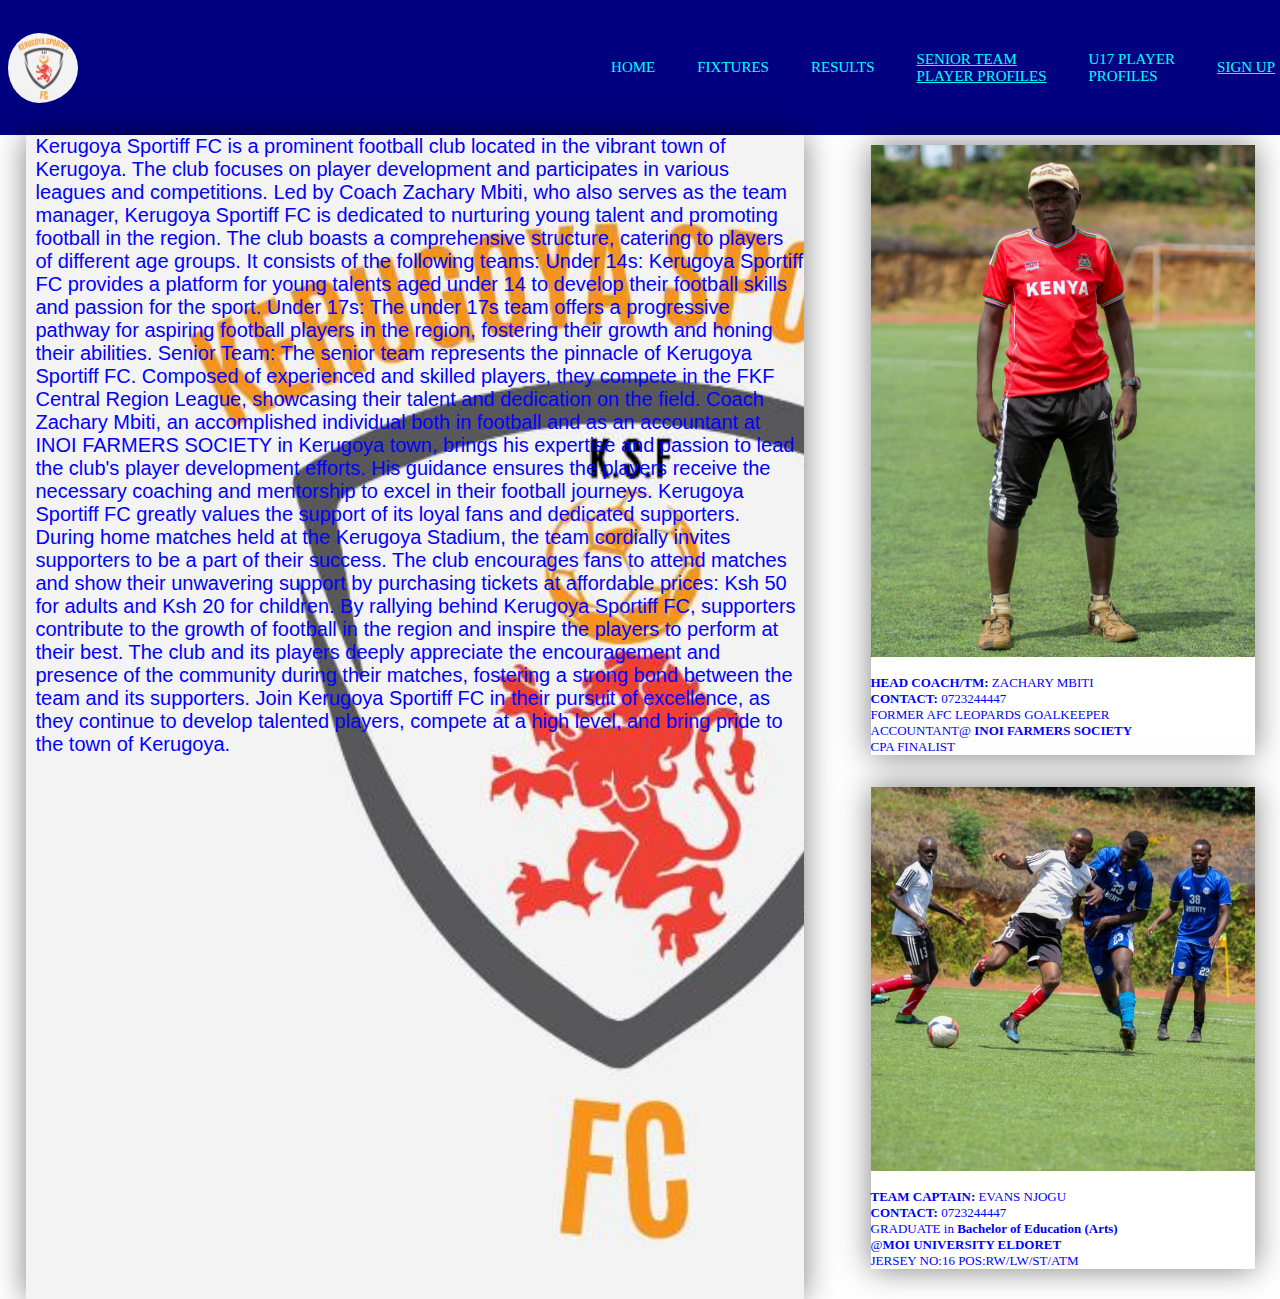
<file: index.html>
<!DOCTYPE html>
<html>
    <meta name="viewport" content="width=device-width, initial-scale=1">
    <header>
        <title>FINAL</title>
        <link rel="icon" type="image/x-icon" href="🔥⚽Digital kerugoya sportiff(2nd)⚽🔥 20220507_204722.jpg">

        <link rel="stylesheet" type="text/css" href="style.css">
        <nav class="navbar">
            <img src="🔥⚽Digital kerugoya sportiff(2nd)⚽🔥 20220507_204722.jpg" style="height: 70px; width: 70px; border-radius: 70%; padding-left: 8px; ">

            <div class="navbar-toggle" onclick="toggleNavbar()">
                <span class="toggle-icon"></span>
                <span class="toggle-icon"></span>
                <span class="toggle-icon"></span>
              </div>
              <ul class="navbar-menu" id="navbarMenu">
                <li><p style="color: aqua;">HOME</p> </li>  
                <li><p style="color: aqua;">FIXTURES</p></li>
                <li><p style="color: aqua;">RESULTS</p></li>
                  <li><a href="profiles.html" style="color: aqua;">SENIOR TEAM <br> PLAYER PROFILES</a></li>
                  <li><p style="color: aqua;">U17 PLAYER <br>PROFILES</p></li>

                 <li><a href="register.html" style="color: aqua;">SIGN UP</a></li> 
             </ul>

        </nav>
    </header> 
    <body>
        <div class="home-container">
            <div class="about">
                <p style="font-family: Verdana, Geneva, Tahoma, sans-serif; font-size: 20px;">Kerugoya Sportiff FC is a prominent football club located in the vibrant town of Kerugoya. The club focuses on player development and participates in various leagues and competitions. Led by Coach Zachary Mbiti, who also serves as the team manager, Kerugoya Sportiff FC is dedicated to nurturing young talent and promoting football in the region.

                    The club boasts a comprehensive structure, catering to players of different age groups. It consists of the following teams:
                    
                    Under 14s: Kerugoya Sportiff FC provides a platform for young talents aged under 14 to develop their football skills and passion for the sport.
                    
                    Under 17s: The under 17s team offers a progressive pathway for aspiring football players in the region, fostering their growth and honing their abilities.
                    Senior Team: The senior team represents the pinnacle of Kerugoya Sportiff FC. Composed of experienced and skilled players, they compete in the FKF Central Region League, showcasing their talent and dedication on the field.

                    Coach Zachary Mbiti, an accomplished individual both in football and as an accountant at INOI FARMERS SOCIETY in Kerugoya town, brings his expertise and passion to lead the club's player development efforts. His guidance ensures the players receive the necessary coaching and mentorship to excel in their football journeys.
                    
                    Kerugoya Sportiff FC greatly values the support of its loyal fans and dedicated supporters. During home matches held at the Kerugoya Stadium, the team cordially invites supporters to be a part of their success. The club encourages fans to attend matches and show their unwavering support by purchasing tickets at affordable prices: Ksh 50 for adults and Ksh 20 for children.
                    
                    By rallying behind Kerugoya Sportiff FC, supporters contribute to the growth of football in the region and inspire the players to perform at their best. The club and its players deeply appreciate the encouragement and presence of the community during their matches, fostering a strong bond between the team and its supporters.
                    
                    Join Kerugoya Sportiff FC in their pursuit of excellence, as they continue to develop talented players, compete at a high level, and bring pride to the town of Kerugoya.
                    
                    
                    
                    
                    
                    
                    </p>
            </div>
            <div class="tm-captain">
                <div class="zachary">
                    <img src="IMG_2331.jpg" ><br>
                    <p style="font-size: 13px; color: blue;"> 
                    <strong>HEAD COACH/TM:</strong> ZACHARY MBITI <br>
                    <strong>CONTACT:</strong> 0723244447 <br>
                    FORMER AFC LEOPARDS GOALKEEPER<br>
                    ACCOUNTANT@ <strong> INOI FARMERS SOCIETY</strong><br>
                    CPA FINALIST
                    </p>
                </div>
                <div class="njogu">
                    <img src="IMG_20211124_091414_331.jpg"><br>
                    <p style="font-size: 13px; color: blue;"> 
                    <strong>TEAM CAPTAIN:</strong> EVANS NJOGU <br>
                    <strong>CONTACT:</strong> 0723244447<br>
                    GRADUATE in <strong>Bachelor of Education (Arts)</strong><br>
                    @<strong>MOI UNIVERSITY ELDORET</strong><br>
                    JERSEY NO:16 POS:RW/LW/ST/ATM
                    </p>
                </div>
            </div>
            
        </div>
        
          <script src="./toggle.js"></script>
  
    </body>
</html>
</file>
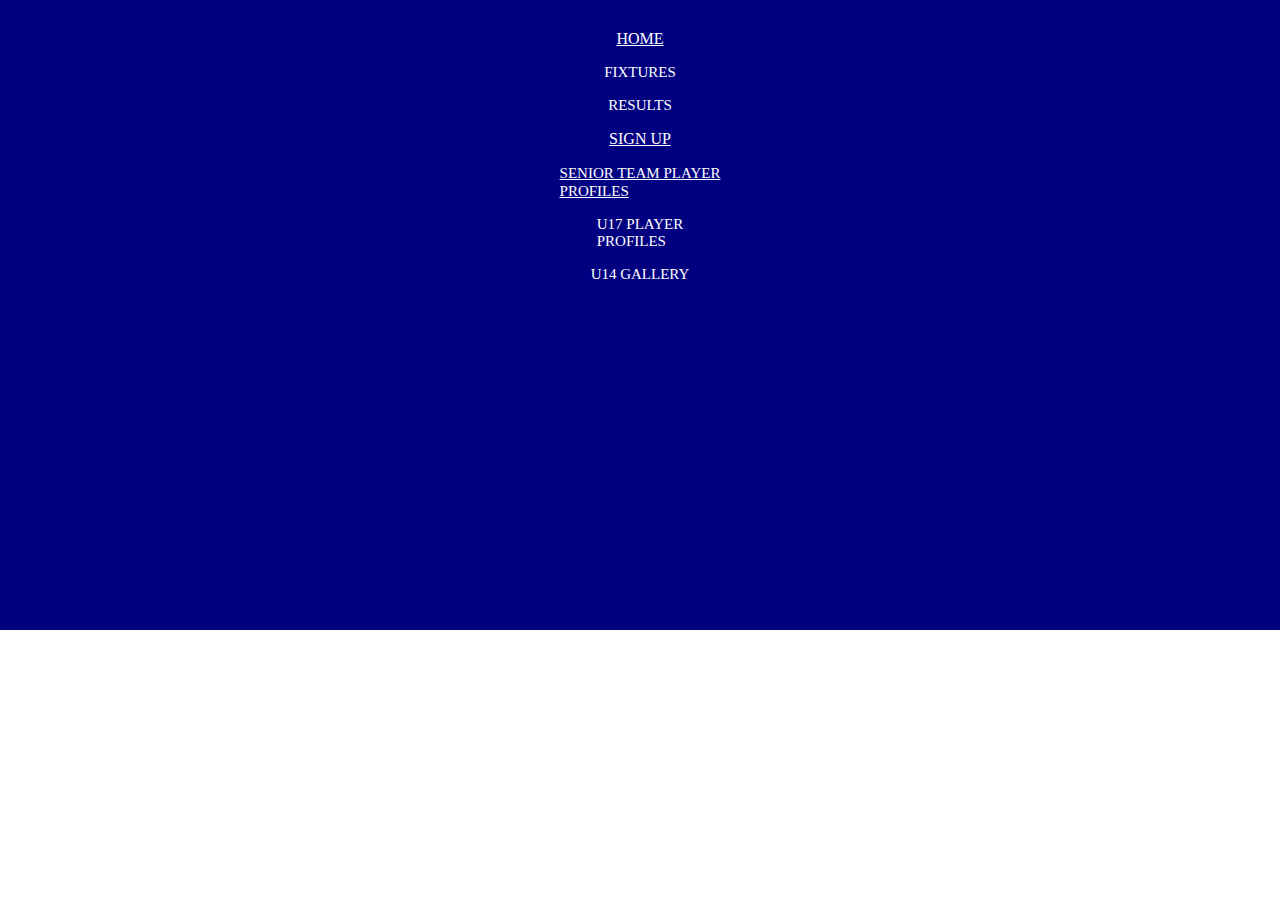
<file: lists.html>
<!DOCTYPE html>
<html>
    <meta name="viewport" content="width=device-width, initial-scale=1">
    <header>
        <title>LISTS</title>
        <link rel="stylesheet" type="text/css" href="style.css">
        <body>
            <ul class="list-menu">
                <li style="margin-top: 30px;"><a href="index.html">HOME</a></li> 

                <li><p style="color: white;">FIXTURES</p></li>
                <li><p style="color: white;">RESULTS</p></li>
                <li><a href="register.html">SIGN UP</a></li> 

                  <li><a href="profiles.html" style="font-size: 15px;">SENIOR TEAM PLAYER <br> PROFILES</a></li>
                 <li><p style="color: white;">U17 PLAYER <br>PROFILES</p></li>
                 <li><p style="color: white;">U14 GALLERY</p></li>


             </ul>
        </body>
</file>
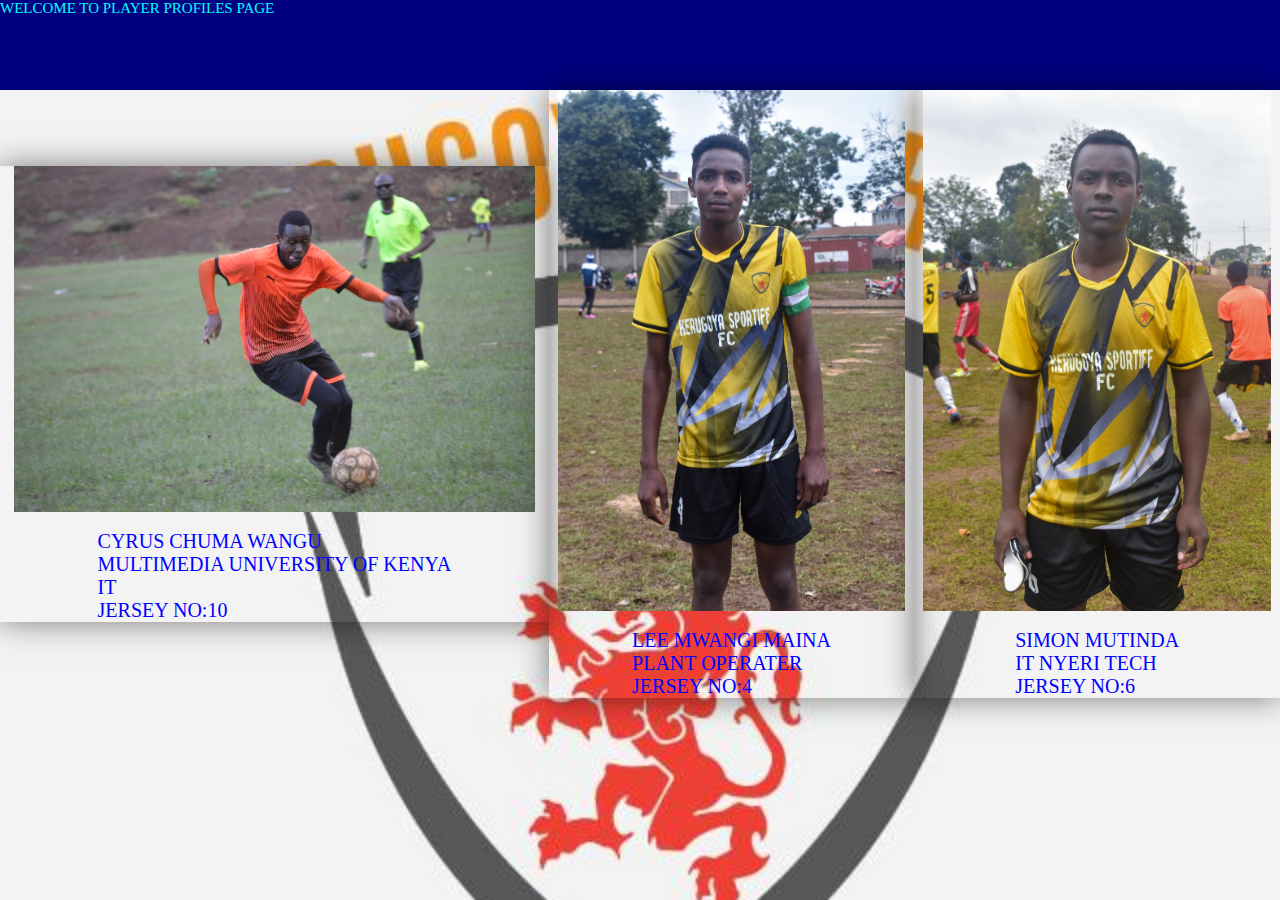
<file: profiles.html>
<!DOCTYPE html>
<html>
    <meta name="viewport" content="width=device-width, initial-scale=1">
    <link rel="stylesheet" type="text/css" href="style.css">

<header>
    <title>Profiles page</title>
    <nav class="nav2">
        <p style="color: aqua;">WELCOME TO PLAYER PROFILES PAGE</p>
    </nav>
</header>
<body class="container">
    <div class="wrapper">
            <div id="chuma">
                <img src="IMG-20220503-WA0160.jpg" style="height: auto; width: 95%; color: blue;"><br>
            <p style="font-size: 20px;">CYRUS CHUMA WANGU<br>
                MULTIMEDIA UNIVERSITY OF KENYA<br>
                IT<br>
                JERSEY NO:10</p>  
            </div>
            <div id="lee">
                <img src="IMG-20220811-WA0022.jpg" style="height: auto; width: 95%; color: blue;"><br>
                <p style="font-size: 20px;">LEE MWANGI MAINA<br>
                    PLANT OPERATER<br>
                    
                    JERSEY NO:4</p> 
            </div>
        
        <div id="mutinda">
            <img src="IMG-20220811-WA0086.jpg" style="height: auto; width: 95%; color: blue;"><br>
            <p style="font-size: 20px;">SIMON MUTINDA<br>
                IT NYERI TECH<br>
                
                JERSEY NO:6
            </p>   
        </div>
    
        
        
            

    
   

    </div>

  
</body>
</html>
</file>
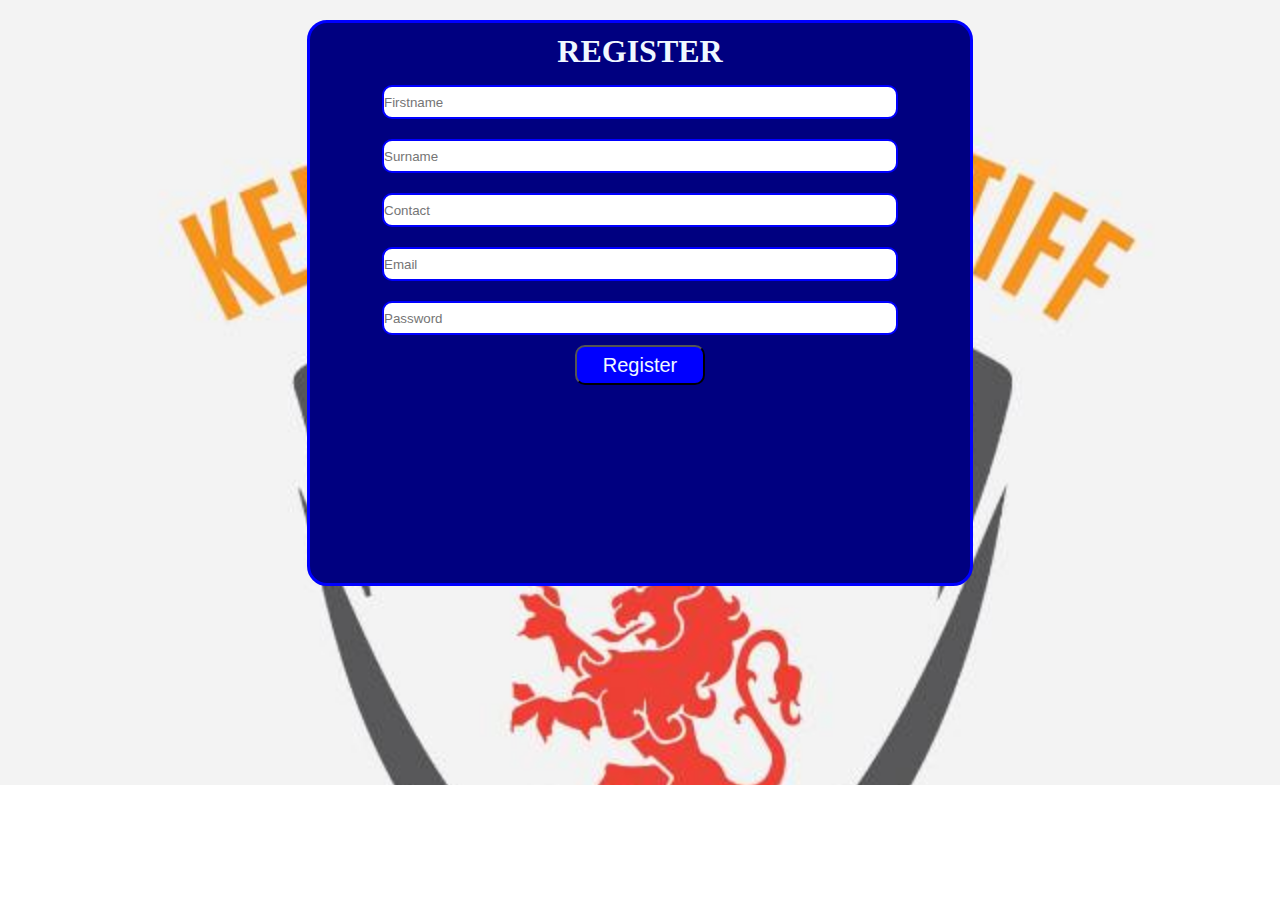
<file: register.html>
<!DOCTYPE html>
<html>
    <head>
        <meta name="viewport" content="width=device-width,initial-scale=1.0">

        <link rel="stylesheet" type="text/css" href="style2.css">
    
        
        </head>
    <body>
        <div class="container">
            <form>
            
                    <h1 style="color:aliceblue; text-align: center;">REGISTER</h1>
                    <div class="form-group">
                        <input type="text" placeholder="Firstname" required style="border: 2px solid blue; height: 30px; width: 80%; border-radius: 10px;">
     
                    </div>
                    <div class="surname">
                        <input type="text" placeholder="Surname" required style="border: 2px solid blue; height: 30px; width: 80%;  border-radius: 10px;">
     
                    </div>
                    <div class="contact">
                        <input type="number" placeholder="Contact" required style="border: 2px solid blue; height: 30px; width: 80%;  border-radius: 10px;">
     
                    </div>
                    <div class="email">
                        <input type="email" placeholder="Email" required style="border: 2px solid blue; height: 30px; width: 80%;  border-radius: 10px;">
     
                    </div>
                    <div class="password">
                        <input type="password" placeholder="Password" required style="border: 2px solid blue; height: 30px; width: 80%;  border-radius: 10px;">
     
                    </div>
                    <div class="btn">
                        <button>Register</button>
     
                    
                </div>
                
                
            </form>  
        </div>
       
    </body>
    
</html>
</file>
<file: style.css>
*{
  margin: 0;
  padding: 0;
}
.navbar{

  background-color: navy;
  height: 15vh;
  width: 100%;
  display: flex;
  gap: 1rem;
  justify-content: space-between;
  align-items: center;
}
nav,h1{
  color: aqua;
  font-size: 18px;

}
nav,p{
  color: aqua;
  font-size: 15px;
}

.navbar-menu,a{
  color: aqua;
  padding-top: 16px;
}
#video-bg {
  position: fixed;
  right: 0;
  bottom: 0;
  min-width: 100%;
  min-height: 100%;
  z-index: -1;
  overflow: hidden;
  max-width: 100%;
  width: 100%;
}
#video-bg video{
      width: 100%;
      height: 100%;
}
.wrapper{
  display: flex;
  align-items: center;
  justify-content: space-between;
  flex-direction: row;
  
}
.wrapper img {
  width: 33.33%;
}

@media (max-width: 768px) {
  .wrapper {
    flex-direction: column; /* Display images in a single column on mobile phones */
  }

  .wrapper img {
    width: 95%; /* Adjust the width to fit the column on mobile phones */
  }
}
.nav2{
  background-color: navy;
  height: 10vh;
  width: 100%;

}
#chuma{
  display: flex;
  flex-direction: column;
  align-items: center;
  justify-content: center;
  box-shadow: 0 0 30px rgba(0, 0, 0, 0.5);
}
#lee{
  display: flex;
  flex-direction: column;
  align-items: center;
  justify-content: center;
  box-shadow: 0 0 30px rgba(0, 0, 0, 0.5);
 

}
#mutinda{
  display: flex;
  flex-direction: column;
  align-items: center;
  justify-content: center;
  box-shadow: 0 0 30px rgba(0, 0, 0, 0.5);
}

.container{
  background-image: url(🔥⚽Digital\ kerugoya\ sportiff\(2nd\)⚽🔥\ 20220507_204722.jpg);
  background-size: cover;
  background-repeat: no-repeat;
}
.nav2,p{
  color: blue;
  font-size: 15px;
}
.navbar-toggle {
  display: none;
  cursor: pointer;
}
.toggle-icon {
  display: block;
  width: 25px;
  height: 3px;
  background-color:aqua;
  margin-bottom: 5px;
}
.navbar-menu {
  list-style-type: none;
  margin: 0;
  padding: 0;
  display: flex;
  align-items: center;
  gap: 2rem;
}
.navbar-menu li {
  margin-left: 5px;
  margin-right: 5px;
}
@media only screen and (max-width: 600px) {
  .navbar-menu {
    display: none;
  }
  .navbar-toggle {
      display: block;
      float: right;
    }
   
    
  }
 
  .about{
    background-image: url(🔥⚽Digital\ kerugoya\ sportiff\(2nd\)⚽🔥\ 20220507_204722.jpg);
    background-size: cover;
    background-repeat: no-repeat;
    width: 60%;
    margin: 0 auto;
    padding-left: 10px;
    box-shadow: 0 0 30px rgba(0, 0, 0, 0.5);

  }
  .list-menu{
    background-color: navy;
    background-size: cover;
    height: 70vh;
    display: flex;
    justify-content: flex-start;
    flex-direction: column;
    align-items: center;
    gap: 1rem;
    list-style-type: none;
  
  }
  .list-menu,a {
    color: white;
  }
  .home-container{
    display: flex;
    justify-content: space-between;
    flex-direction: row;
    gap: 1rem;
  }
  .tm-captain{
    display: flex;
    flex-direction: column;
    width: 30%;
    margin: 0 auto;
    gap: 2rem;
    margin-top: 10px;
    float: right;
    margin-bottom: 30px;
  }
  .tm-captain img{
    width: 100%;
    height: auto;
  }
  .zachary{
    display: flex;
    flex-direction: column;
    justify-content: flex-end;
    width: 100%;
    box-shadow: 0 0 30px rgba(0, 0, 0, 0.5);
  }
  .njogu{
    display: flex;
    flex-direction: column;
    justify-content: center;
    width: 100%;
    box-shadow: 0 0 30px rgba(0, 0, 0, 0.5);


  }
  @media only screen and (max-width: 600px) {
    .home-container {
      display: flex;
      flex-direction: column;
    }
    .about{
      width: 100%;
    }
    .tm-captain{
      width: 75%;
    }
  }
</file>
<file: style2.css>
*{
    margin: 0;
    padding: 0;
}
form{
    padding: 10px;
    border-radius: 20px;
    border: 3px solid blue;
    background-color: navy;
    height: 60vh;
    width: 50%;
    margin: 0 auto;
    text-align: center;
    
} 
body{
    margin: 0;
    padding: 0;
}

.container{
    background-image: url(🔥⚽Digital\ kerugoya\ sportiff\(2nd\)⚽🔥\ 20220507_204722.jpg);
    background-size: cover;
    background-repeat: no-repeat;
    display: flex;
    justify-content: center;
    width: 100%;
    height: 85vh;
    padding-top: 20px;
}
button{
    float: right;
    background-color: blue;
    color: aliceblue;
    border-radius: 10px;
    width: 130px;
    height: 40px;
    font-size: 20px;
}
 .btn{
    padding-top: 10px;
    text-align: center;
    display: inline-flex;
}
.form-group{
    padding-top: 15px;
}
.surname{
    padding-top: 20px;
}
.contact{
    padding-top: 20px;
}
.email{
    padding-top: 20px;
}
.password{
    padding-top: 20px;
} 
/* .container{
    display: flex;
    align-items: center;
    flex-direction: column;
    justify-content: center;
    width: 100%;
    gap: 20px;
    margin: 10px;
    height: 60vh;
    align-content: center;
} */
@media only screen and (max-width: 600px) {
    form {
     width: 85%;
    } 
}
</file>
